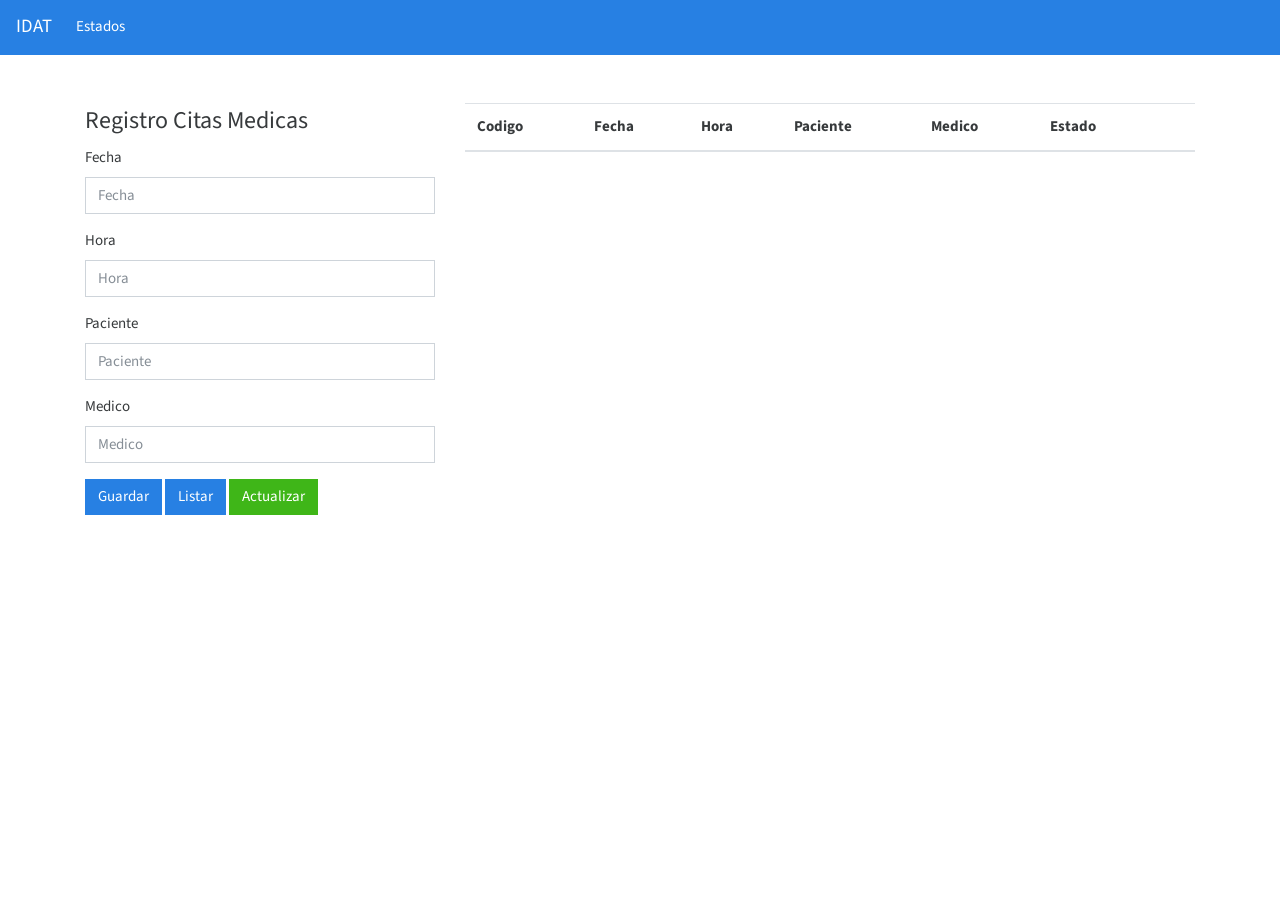
<file: Citas Medicas/index.html>
<!DOCTYPE html>
<html lang="en">

<head>
    <meta charset="UTF-8">
    <meta name="viewport" content="width=device-width, initial-scale=1.0">
    <meta http-equiv="X-UA-Compatible" content="ie=edge">
    <title>Consumir Rest Desde AnypointStudio</title>
    <link rel="stylesheet" href="css/bootstrap.min.css">
</head>

<body>

    <nav class="navbar navbar-expand-lg navbar-dark bg-primary">
        <a class="navbar-brand" href="MENU.html">IDAT</a>
        <button class="navbar-toggler" type="button" data-toggle="collapse" data-target="#navbarColor01"
            aria-controls="navbarColor01" aria-expanded="false" aria-label="Toggle navigation">
            <span class="navbar-toggler-icon"></span>
        </button>

        <div class="collapse navbar-collapse" id="navbarColor01">
            <ul class="navbar-nav mr-auto">
                <li class="nav-item active">
                    <a class="nav-link" href="estados.html">Estados<span class="sr-only">(current)</span></a>
                </li>
                
            </ul>
        </div>
    </nav>

    <div class="container">
        <div class="row mt-5">
            <div class="col-lg-4">
                <form>
                    <fieldset>
                        <legend>Registro Citas Medicas</legend>
                        <div class="form-group">
                            <label>Fecha</label>
                            <input type="text" class="form-control" id="txtFecha" placeholder="Fecha">
                        </div>
                        <div class="form-group">
                            <label>Hora</label>
                            <input type="text" class="form-control" id="txtHora" placeholder="Hora">
                        </div>
                        <div class="form-group">
                            <label>Paciente</label>
                            <input type="text" class="form-control" id="txtPaciente" placeholder="Paciente">
                        </div>
                        <div class="form-group">
                            <label>Medico</label>
                            <input type="text" class="form-control" id="txtMedico" placeholder="Medico">
                        </div>
                     
                        <button type="button" class="btn btn-primary" id="btnRegistrar">Guardar</button>
                        <button type="button" class="btn btn-primary" id="btnListar">Listar</button>
                        <button type="button" class="btn btn-success" id="btnActualizar">Actualizar</button>
                    </fieldset>
                </form>
            </div>
            <div class="col-lg-8">
                <table id="tblCitas" class="table table-hover">
                    <thead>
                        <tr>
                            <th scope="col">Codigo</th>
                            <th scope="col">Fecha</th>
                            <th scope="col">Hora</th>
                            <th scope="col">Paciente</th>
                            <th scope="col">Medico</th>
                            <th scope="col">Estado</th>
                        
                            <th></th>
                        </tr>
                    </thead>
                    <tbody>
                        
                    </tbody>
                </table>
            </div>
        </div>
    </div>

    <script src="js/app.js"></script>
    <script src="js/productos.js"></script>
</body>

</html>
</file>
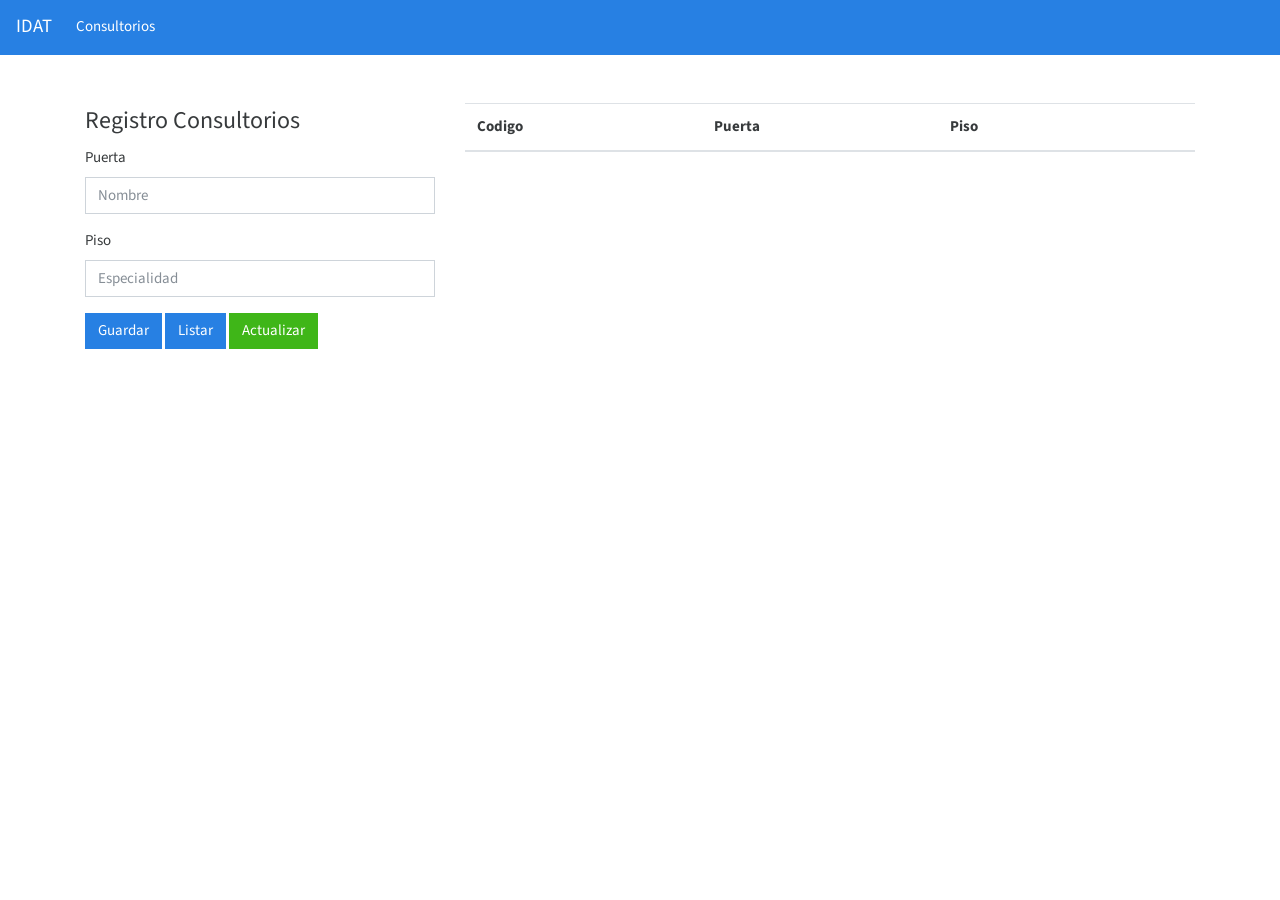
<file: Citas Medicas/consultorios.html>
<!DOCTYPE html>
<html lang="en">

<head>
    <meta charset="UTF-8">
    <meta name="viewport" content="width=device-width, initial-scale=1.0">
    <meta http-equiv="X-UA-Compatible" content="ie=edge">
    <title>Consumir Rest Desde AnypointStudio</title>
    <link rel="stylesheet" href="css/bootstrap.min.css">
</head>

<body>

    <nav class="navbar navbar-expand-lg navbar-dark bg-primary">
        <a class="navbar-brand" href="MENU.html">IDAT</a>
        <button class="navbar-toggler" type="button" data-toggle="collapse" data-target="#navbarColor01"
            aria-controls="navbarColor01" aria-expanded="false" aria-label="Toggle navigation">
            <span class="navbar-toggler-icon"></span>
        </button>

        <div class="collapse navbar-collapse" id="navbarColor01">
            <ul class="navbar-nav mr-auto">
                <li class="nav-item active">
                    <a class="nav-link" href="medico.html"> Consultorios <span class="sr-only">(current)</span></a>
                </li>
                
            </ul>
        </div>
    </nav>

    <div class="container">
        <div class="row mt-5">
            <div class="col-lg-4">
                <form>
                    <fieldset>
                        <legend>Registro Consultorios</legend>
                        <div class="form-group">
                            <label>Puerta</label>
                            <input type="text" class="form-control" id="txtPuerta" placeholder="Nombre">
                        </div>
                        <div class="form-group">
                            <label>Piso</label>
                            <input type="text" class="form-control" id="txtPiso" placeholder="Especialidad">
                        </div>
                        <button type="button" class="btn btn-primary" id="btnRegistrar">Guardar</button>
                        <button type="button" class="btn btn-primary" id="btnListar">Listar</button>
                        <button type="button" class="btn btn-success" id="btnActualizar">Actualizar</button>
                    </fieldset>
                </form>
            </div>
            <div class="col-lg-8">
                <table id="tblConsultorios" class="table table-hover">
                    <thead>
                        <tr>
                            <th scope="col">Codigo</th>
                            <th scope="col">Puerta</th>
                            <th scope="col">Piso</th>
                            
                            <th></th>
                        </tr>
                    </thead>
                    <tbody>
                        
                    </tbody>
                </table>
            </div>
        </div>
    </div>

    <script src="js/app.js"></script>
    <script src="js/consultorio.js"></script>
</body>

</html>
</file>
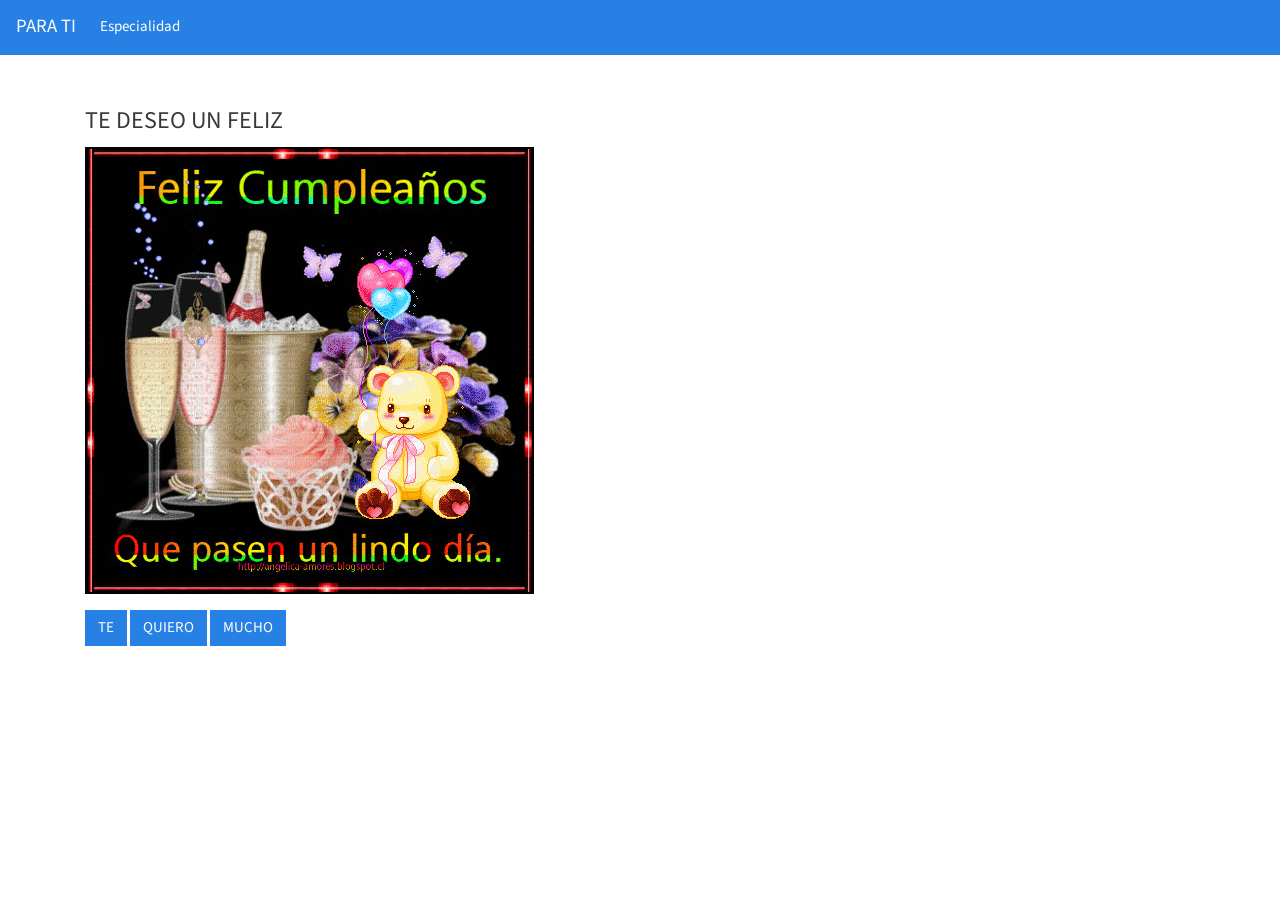
<file: Citas Medicas/especialidad.html>
<!DOCTYPE html>
<html lang="en">

<head>
    <meta charset="UTF-8">
    <meta name="viewport" content="width=device-width, initial-scale=1.0">
    <meta http-equiv="X-UA-Compatible" content="ie=edge">
    <title>Consumir Rest Desde AnypointStudio</title>
    <link rel="stylesheet" href="css/bootstrap.min.css">
</head>

<body>

    <nav class="navbar navbar-expand-lg navbar-dark bg-primary">
        <a class="navbar-brand" href="MENU.html">PARA TI</a>
        <button class="navbar-toggler" type="button" data-toggle="collapse" data-target="#navbarColor01"
            aria-controls="navbarColor01" aria-expanded="false" aria-label="Toggle navigation">
            <span class="navbar-toggler-icon"></span>
        </button>

        <div class="collapse navbar-collapse" id="navbarColor01">
            <ul class="navbar-nav mr-auto">
                <li class="nav-item active">
                    <a class="nav-link" href="especialidad.html"> Especialidad<span class="sr-only">(current)</span></a>
                </li>
                
            </ul>
        </div>
    </nav>

    <div class="container">
        <div class="row mt-5">
            <div class="col-lg-4">
                <form>
                    <fieldset>
                        <legend>TE DESEO UN FELIZ</legend>
                        <div class="form-group">
                            
                            <div class="feliz" >
                                <img src="feliz.gif" alt="gif">
                            
                            </div>
                        </div>
                        <button type="button" class="btn btn-primary" id="btnRegistrar">TE</button>
                        <button type="button" class="btn btn-primary" id="btnListar">QUIERO</button>
                        <button type="button" class="btn btn-primary" id="btnActualizar">MUCHO</button>
                    </fieldset>
                </form>
            </div>
            <div class="col-lg-8">
                <table id="tblEspecialidad" class="table table-hover">
                    <thead>
             
                    </thead>
                    <tbody>
                        
                    </tbody>
                </table>
            </div>
        </div>
    </div>

    <script src="js/app.js"></script>
    <script src="js/especialidad.js"></script>
</body>

</html>
</file>
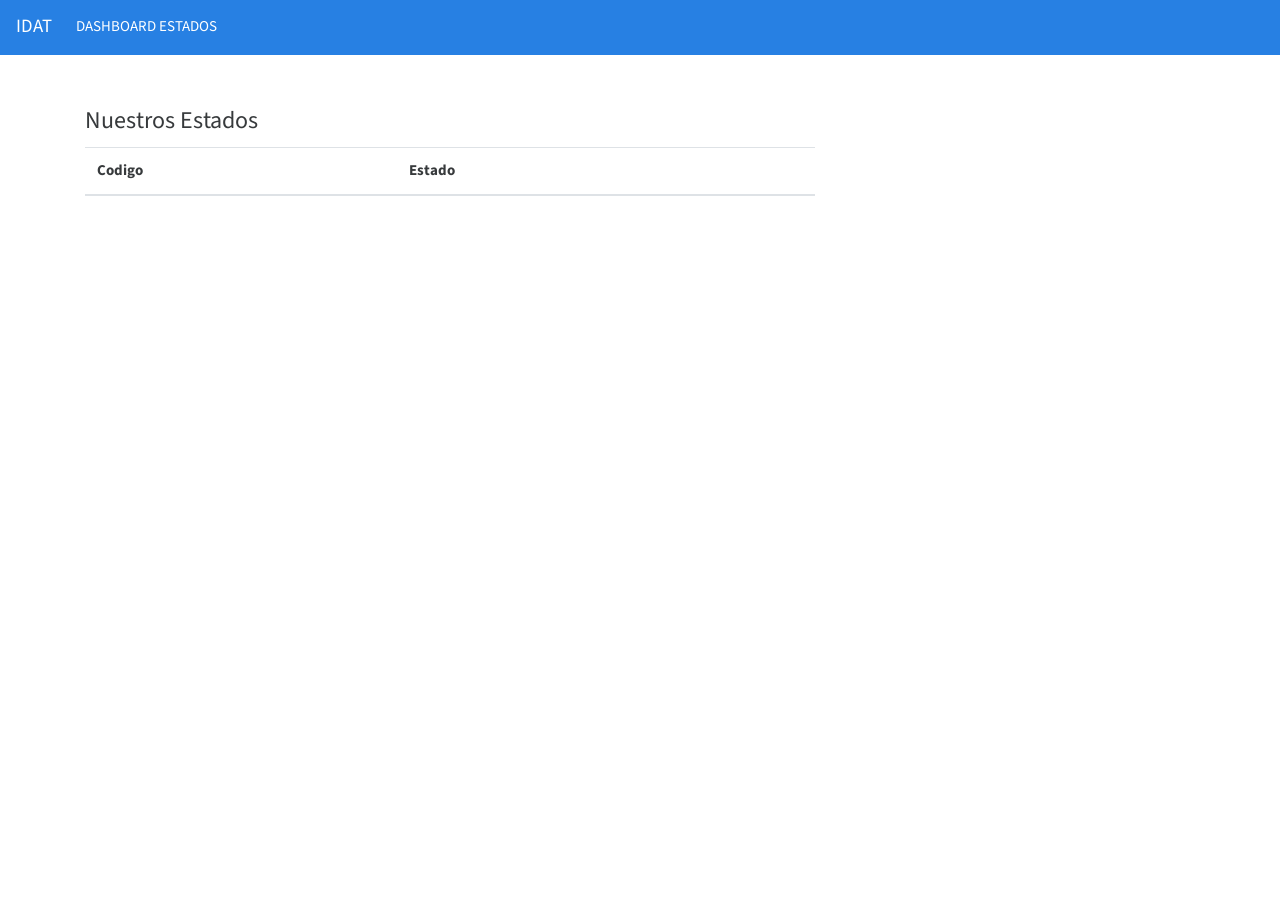
<file: Citas Medicas/estados.html>
<!DOCTYPE html>
<html lang="en">

<head>
    <meta charset="UTF-8">
    <meta name="viewport" content="width=device-width, initial-scale=1.0">
    <meta http-equiv="X-UA-Compatible" content="ie=edge">
    <title>Consumir Rest Desde AnypointStudio</title>
    <link rel="stylesheet" href="css/bootstrap.min.css">
</head>

<body>

    <nav class="navbar navbar-expand-lg navbar-dark bg-primary">
        <a class="navbar-brand" href="MENU.html">IDAT</a>
        <button class="navbar-toggler" type="button" data-toggle="collapse" data-target="#navbarColor01"
            aria-controls="navbarColor01" aria-expanded="false" aria-label="Toggle navigation">
            <span class="navbar-toggler-icon"></span>
        </button>

        <div class="collapse navbar-collapse" id="navbarColor01">
            <ul class="navbar-nav mr-auto">
                  <li class="nav-item active">
                    <a class="nav-link" href="grafico2.html">DASHBOARD ESTADOS<span class="sr-only">(current)</span></a>
                </li>
            </ul>
        </div>
    </nav>

    <div class="container">
        <div class="row mt-5">
            
            <div class="col-lg-8">
                <table id="tblEstados" class="table table-hover">
                    <legend>Nuestros Estados</legend>
                    <thead>
                        <tr>
                            <th scope="col">Codigo</th>
                            <th scope="col">Estado</th>
                            <th></th>
                        </tr>
                    </thead>
                    <tbody>
                        
                    </tbody>
                </table>
            </div>
        </div>
    </div>

    <script src="js/app.js"></script>
    <script src="js/estado.js"></script>
</body>

</html>
</file>
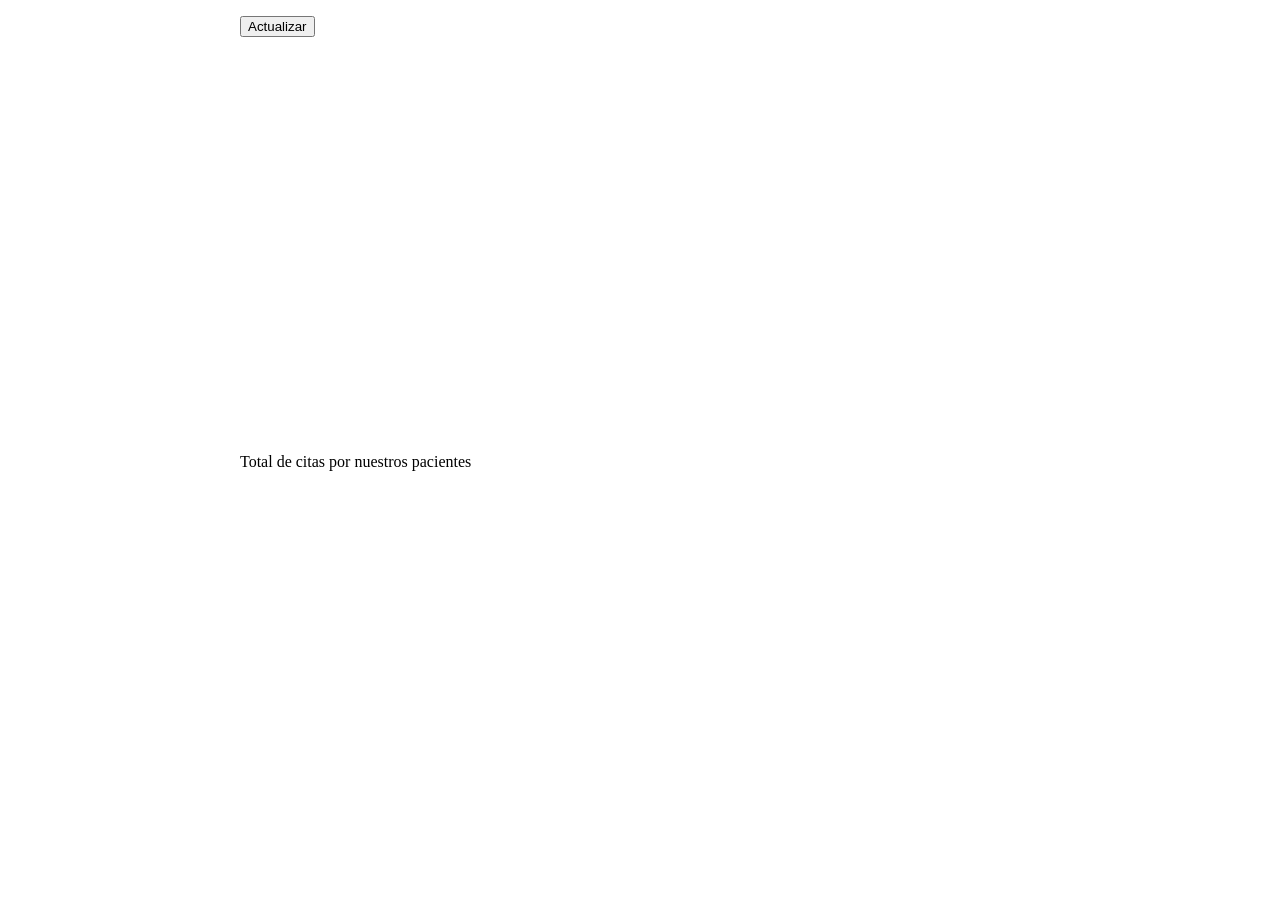
<file: Citas Medicas/grafico.html>
<!DOCTYPE html>
<html>
<head>
	<title>Gráfico</title>
	<link rel="stylesheet" type="text/css" href="css/grafico.css">
</head>
<body>

	<script src="https://code.highcharts.com/highcharts.js"></script>
	<script src="https://code.highcharts.com/modules/data.js"></script>
	<script src="https://code.highcharts.com/modules/drilldown.js"></script>
	<script src="https://code.highcharts.com/modules/exporting.js"></script>
	<script src="https://code.highcharts.com/modules/export-data.js"></script>
	<script src="https://code.highcharts.com/modules/accessibility.js"></script>

	<figure class="highcharts-figure">
		<button type="button" id="btnActualizar">Actualizar</button>
	    <div id="container"></div>
	    <p class="highcharts-description">
	       Total de citas por nuestros pacientes
	    </p>
	</figure>

	<script src="js/app.js"></script>
	<script src="js/grafico.js"></script>

</body>
</html>
</file>
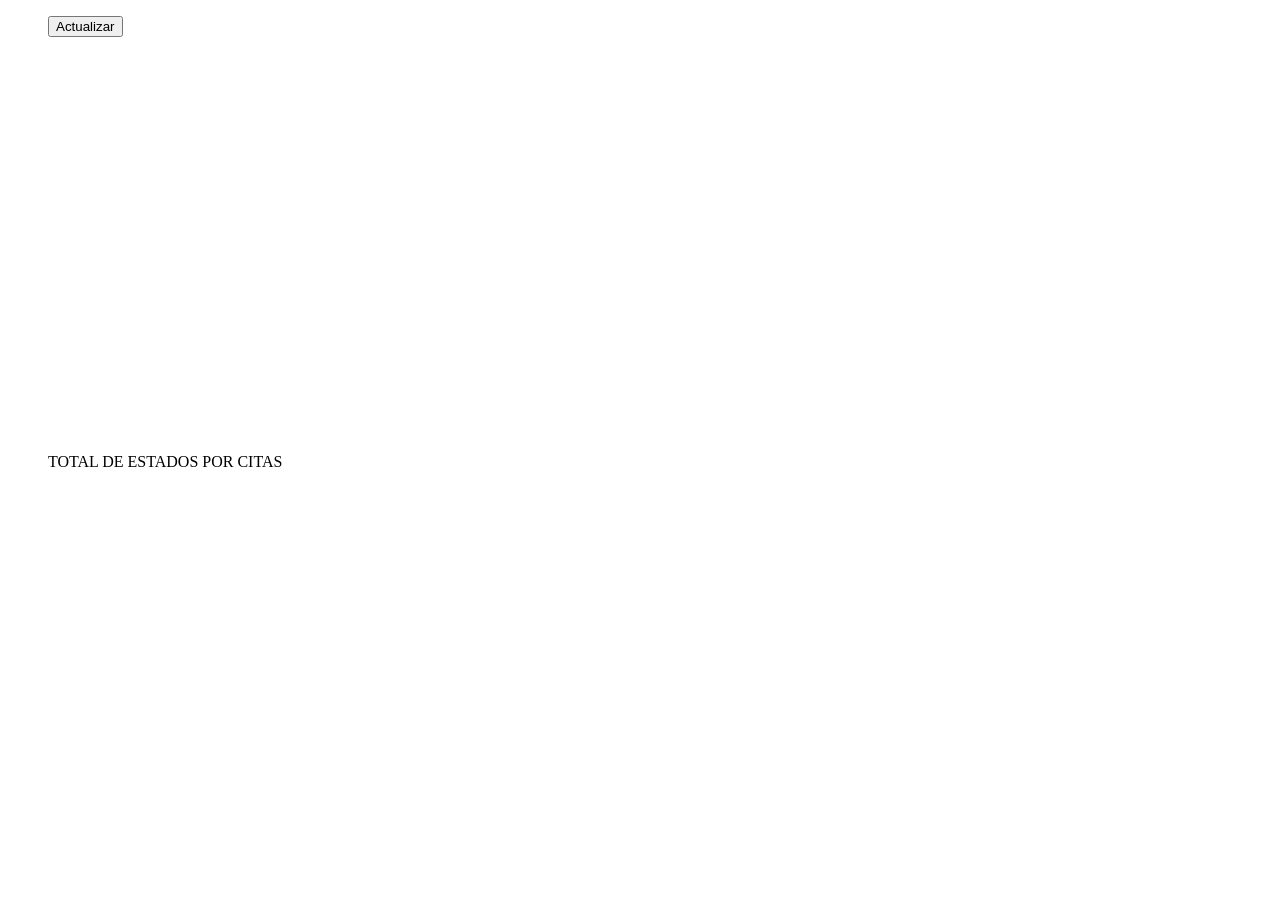
<file: Citas Medicas/grafico2.html>
<!DOCTYPE html>
<html>
<head>
	<title>Gráfico 2</title>
	<link rel="stylesheet" type="text/css" href="css/grafico.css">
</head>
<body>

	<script src="https://code.highcharts.com/highcharts.js"></script>
	<script src="https://code.highcharts.com/modules/data.js"></script>
	<script src="https://code.highcharts.com/modules/drilldown.js"></script>
	<script src="https://code.highcharts.com/modules/exporting.js"></script>
	<script src="https://code.highcharts.com/modules/export-data.js"></script>
	<script src="https://code.highcharts.com/modules/accessibility.js"></script>

	<figure class="highcharts-f igure">
		<button type="button" id="btnActualizar">Actualizar</button>
	    <div id="container"></div>
	    <p class="highcharts-description">
	       TOTAL DE ESTADOS POR CITAS
	    </p>
	</figure>

	<script src="js/app.js"></script>
	<script src="js/grafico2.js"></script>

</body>
</html>
</file>
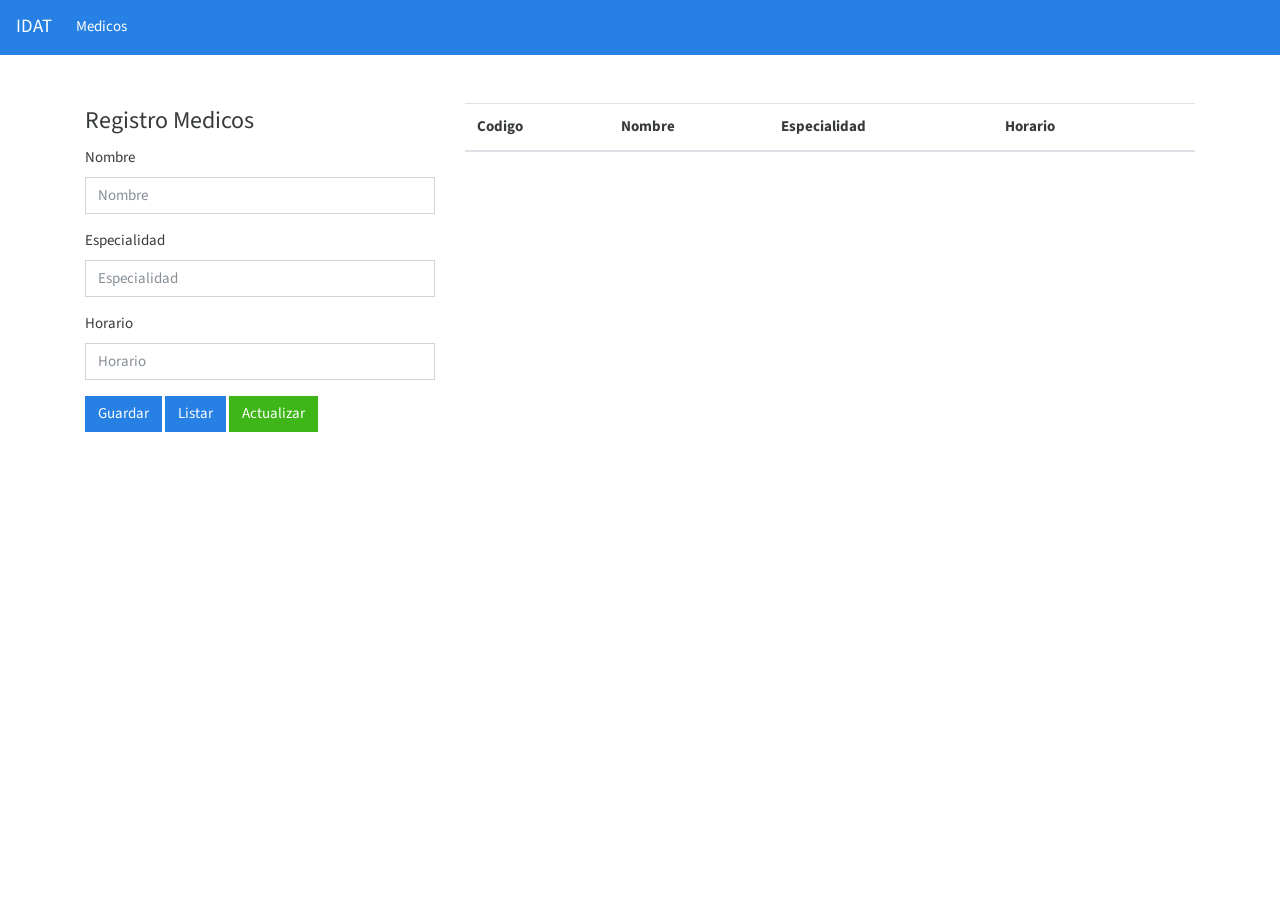
<file: Citas Medicas/medico.html>
<!DOCTYPE html>
<html lang="en">

<head>
    <meta charset="UTF-8">
    <meta name="viewport" content="width=device-width, initial-scale=1.0">
    <meta http-equiv="X-UA-Compatible" content="ie=edge">
    <title>Consumir Rest Desde AnypointStudio</title>
    <link rel="stylesheet" href="css/bootstrap.min.css">
</head>

<body>

    <nav class="navbar navbar-expand-lg navbar-dark bg-primary">
        <a class="navbar-brand" href="MENU.html">IDAT</a>
        <button class="navbar-toggler" type="button" data-toggle="collapse" data-target="#navbarColor01"
            aria-controls="navbarColor01" aria-expanded="false" aria-label="Toggle navigation">
            <span class="navbar-toggler-icon"></span>
        </button>

        <div class="collapse navbar-collapse" id="navbarColor01">
            <ul class="navbar-nav mr-auto">
                <li class="nav-item active">
                    <a class="nav-link" href="medico.html"> Medicos <span class="sr-only">(current)</span></a>
                </li>
                
            </ul>
        </div>
    </nav>

    <div class="container">
        <div class="row mt-5">
            <div class="col-lg-4">
                <form>
                    <fieldset>
                        <legend>Registro Medicos</legend>
                        <div class="form-group">
                            <label>Nombre</label>
                            <input type="text" class="form-control" id="txtNombre" placeholder="Nombre">
                        </div>
                        <div class="form-group">
                            <label>Especialidad</label>
                            <input type="text" class="form-control" id="txtEspecialidad" placeholder="Especialidad">
                        </div>
                        <div class="form-group">
                            <label>Horario</label>
                            <input type="text" class="form-control" id="txtHorario" placeholder="Horario">
                        </div>
                      
                        <button type="button" class="btn btn-primary" id="btnRegistrar">Guardar</button>
                        <button type="button" class="btn btn-primary" id="btnListar">Listar</button>
                        <button type="button" class="btn btn-success" id="btnActualizar">Actualizar</button>
                    </fieldset>
                </form>
            </div>
            <div class="col-lg-8">
                <table id="tblMedicos" class="table table-hover">
                    <thead>
                        <tr>
                            <th scope="col">Codigo</th>
                            <th scope="col">Nombre</th>
                            <th scope="col">Especialidad</th>
                            <th scope="col">Horario</th>
                            <th></th>
                        </tr>
                    </thead>
                    <tbody>
                        
                    </tbody>
                </table>
            </div>
        </div>
    </div>

    <script src="js/app.js"></script>
    <script src="js/medicos.js"></script>
</body>

</html>
</file>
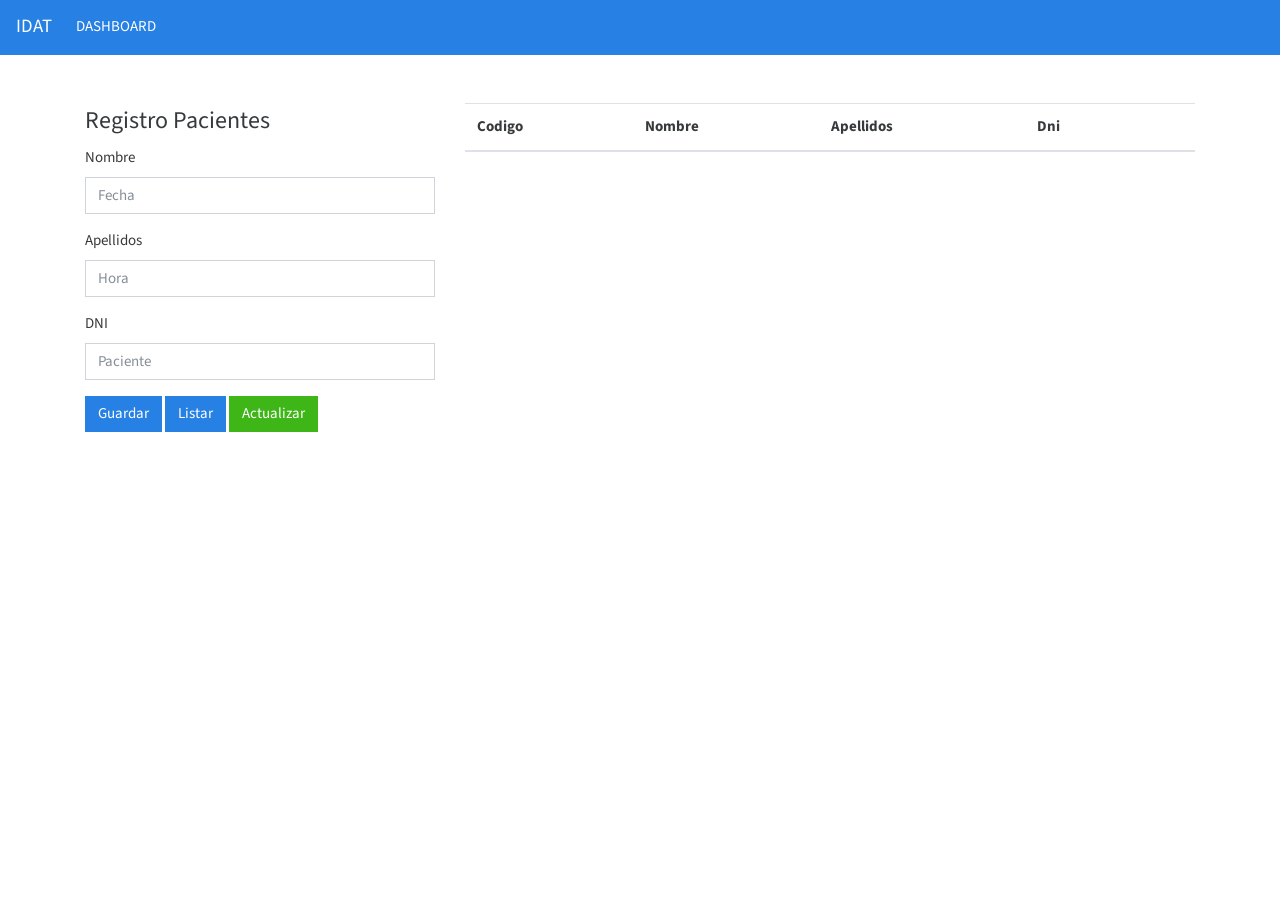
<file: Citas Medicas/pacientes.html>
<!DOCTYPE html>
<html lang="en">

<head>
    <meta charset="UTF-8">
    <meta name="viewport" content="width=device-width, initial-scale=1.0">
    <meta http-equiv="X-UA-Compatible" content="ie=edge">
    <title>Consumir Rest Desde AnypointStudio</title>
    <link rel="stylesheet" href="css/bootstrap.min.css">
</head>

<body>

    <nav class="navbar navbar-expand-lg navbar-dark bg-primary">
        <a class="navbar-brand" href="MENU.html">IDAT</a>
        <button class="navbar-toggler" type="button" data-toggle="collapse" data-target="#navbarColor01"
            aria-controls="navbarColor01" aria-expanded="false" aria-label="Toggle navigation">
            <span class="navbar-toggler-icon"></span>
        </button>

        <div class="collapse navbar-collapse" id="navbarColor01">
            <ul class="navbar-nav mr-auto">
                
                <li class="nav-item active">
                    <a class="nav-link" href="grafico.html">DASHBOARD <span class="sr-only">(current)</span></a>
                </li>
                
            </ul>
        </div>
    </nav>

    <div class="container">
        <div class="row mt-5">
            <div class="col-lg-4">
                <form>
                    <fieldset>
                        <legend>Registro Pacientes</legend>
                        <div class="form-group">
                            <label>Nombre</label>
                            <input type="text" class="form-control" id="txtNombre" placeholder="Fecha">
                        </div>
                        <div class="form-group">
                            <label>Apellidos</label>
                            <input type="text" class="form-control" id="txtApellido" placeholder="Hora">
                        </div>
                        <div class="form-group">
                            <label>DNI</label>
                            <input type="text" class="form-control" id="txtDni" placeholder="Paciente">
                        </div>

                        <button type="button" class="btn btn-primary" id="btnRegistrar">Guardar</button>
                        <button type="button" class="btn btn-primary" id="btnListar">Listar</button>
                        <button type="button" class="btn btn-success" id="btnActualizar">Actualizar</button>
                    </fieldset>
                </form>
            </div>
            <div class="col-lg-8">
                <table id="tblPacientes" class="table table-hover">
                    <thead>
                        <tr>
                            <th scope="col">Codigo</th>
                            <th scope="col">Nombre</th>
                            <th scope="col">Apellidos</th>
                            <th scope="col">Dni</th> 
                        <th></th>
                        </tr>
                    </thead>
                    <tbody>
                        
                    </tbody>
                </table>
            </div>
        </div>
    </div>

    <script src="js/app.js"></script>
    <script src="js/paciente.js"></script>
</body>

</html>
</file>
<file: Citas Medicas/css/grafico.css>
.highcharts-figure, .highcharts-data-table table {
    min-width: 310px; 
    max-width: 800px;
    margin: 1em auto;
}

#container {
    height: 400px;
}

.highcharts-data-table table {
	font-family: Verdana, sans-serif;
	border-collapse: collapse;
	border: 1px solid #EBEBEB;
	margin: 10px auto;
	text-align: center;
	width: 100%;
	max-width: 500px;
}
.highcharts-data-table caption {
    padding: 1em 0;
    font-size: 1.2em;
    color: #555;
}
.highcharts-data-table th {
	font-weight: 600;
    padding: 0.5em;
}
.highcharts-data-table td, .highcharts-data-table th, .highcharts-data-table caption {
    padding: 0.5em;
}
.highcharts-data-table thead tr, .highcharts-data-table tr:nth-child(even) {
    background: #f8f8f8;
}
.highcharts-data-table tr:hover {
    background: #f1f7ff;
}
</file>
